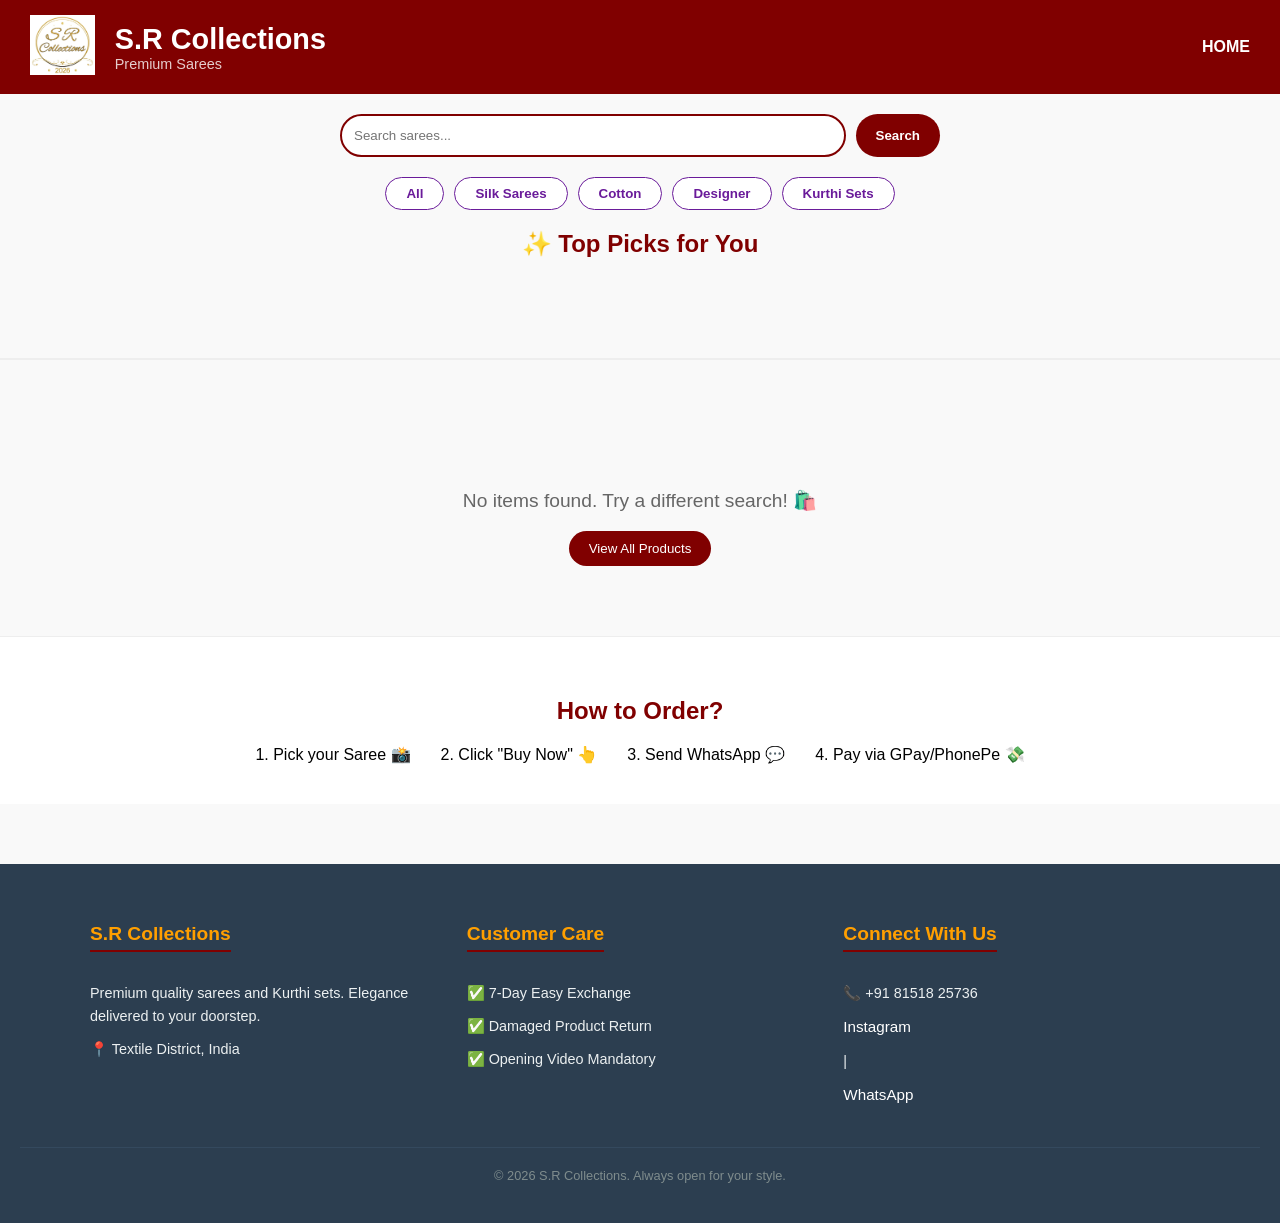
<file: index.html>
<!DOCTYPE html>
<html>
<head>
    <title>S.R Collections | Shop</title>
    <style>
        body { font-family: sans-serif; margin: 0; background: #f9f9f9; }
        header { background: #800000; color: white; padding: 15px 30px; display: flex; align-items: center; justify-content: space-between; margin-bottom: 20px; }
        .grid { display: flex; flex-wrap: wrap; gap: 20px; padding: 20px; justify-content: center; }
        .card { width: 220px; background: white; border-radius: 10px; padding: 10px; text-align: center; box-shadow: 0 4px 6px rgba(0,0,0,0.1); position: relative; }
        .card img { width: 100%; height: 250px; object-fit: cover; border-radius: 8px; }
        .price { color: #2e7d32; font-weight: bold; }
        .filter-btn { padding: 8px 20px; border: 1px solid #6a1b9a; background: white; color: #6a1b9a; border-radius: 20px; cursor: pointer; font-weight: bold; transition: 0.3s; }
        .filter-btn.active { background: #6a1b9a; color: white; }

        @media (max-width: 600px) {
            .card { width: 45%; }
            .card img { height: 180px; }
        }

        footer {
            background: #2c3e50;
            color: white;
            padding: 40px 20px;
            margin-top: 60px;
            font-family: sans-serif;
        }

        .footer-container {
            max-width: 1100px;
            margin: 0 auto;
            display: grid;
            grid-template-columns: repeat(auto-fit, minmax(250px, 1fr));
            gap: 40px;
        }

        .footer-section h3 {
            color: #ff9f00;
            margin-bottom: 20px;
            font-size: 1.2rem;
            border-bottom: 2px solid #800000;
            display: inline-block;
        }

        .footer-section p, .footer-section a {
            color: #bdc3c7;
            text-decoration: none;
            font-size: 0.95rem;
            line-height: 1.6;
            display: block;
            margin: 10px 0;
        }

        .footer-section a:hover {
            color: #ff9f00;
        }

        .social-links {
            display: flex;
            gap: 15px;
            margin-top: 15px;
        }

        .bottom-bar {
            text-align: center;
            padding-top: 30px;
            margin-top: 30px;
            border-top: 1px solid #3e4f5f;
            font-size: 0.8rem;
            color: #7f8c8d;
        }

        @media (max-width: 600px) {
            .footer-container { text-align: center; }
            .footer-section h3 { display: block; border-bottom: none; }
        }

        /* Floating Back to Top Button */
        #backToTop {
            display: none; /* Hidden by default */
            position: fixed;
            bottom: 30px;
            right: 30px;
            z-index: 99;
            border: none;
            outline: none;
            background-color: #800000; /* Matching your header */
            color: white;
            cursor: pointer;
            padding: 15px;
            border-radius: 50%;
            font-size: 20px;
            box-shadow: 0 4px 10px rgba(0,0,0,0.3);
            transition: 0.3s;
        }

        #backToTop:hover {
            background-color: #ff9f00; /* Turns orange on hover */
            transform: scale(1.1);
        }

        /* Footer Styles */
        footer {
            background: #2c3e50;
            color: white;
            padding: 40px 20px;
            margin-top: 60px;
        }

        .footer-container {
            max-width: 1100px;
            margin: 0 auto;
            display: flex;
            justify-content: space-around;
            flex-wrap: wrap;
            gap: 30px;
        }

        .footer-section { min-width: 250px; flex: 1; }

        .footer-section h3 {
            color: #ff9f00;
            border-bottom: 2px solid #800000;
            display: inline-block;
            padding-bottom: 5px;
        }

        .footer-section p { font-size: 0.9rem; line-height: 1.6; color: #ecf0f1; }

        .bottom-bar {
            text-align: center;
            border-top: 1px solid #34495e;
            margin-top: 30px;
            padding-top: 20px;
            font-size: 0.8rem;
        }

        /* Universal Back to Top Button */
#backToTop {
    display: none; /* Hidden by default */
    position: fixed;
    bottom: 30px !important;
    right: 30px !important;
    width: 50px !important;
    height: 50px !important;
    z-index: 9999 !important;
    background-color: #800000 !important; /* Maroon to match your brand */
    color: white !important;
    border: none !important;
    border-radius: 50% !important; /* Makes it a perfect circle */
    cursor: pointer !important;
    font-size: 24px !important;
    line-height: 50px !important;
    text-align: center !important;
    box-shadow: 0 4px 10px rgba(0,0,0,0.3) !important;
    transition: background 0.3s, transform 0.3s !important;
    padding: 0 !important;
}

#backToTop:hover {
    background-color: #ff9f00 !important; /* Turns orange on hover */
    transform: scale(1.1) !important;
}
    </style>
</head>
<body>

    <header>
        <div style="display: flex; align-items: center; gap: 20px;">
            <a href="index.html"><img src="logo.jpeg" alt="Logo" style="height: 60px;"></a>
            <div>
                <h1 style="margin: 0; font-size: 1.8rem;">S.R Collections</h1>
                <p style="margin: 0; font-size: 0.9rem; opacity: 0.8;">Premium Sarees</p>
            </div>
        </div>
        <a href="index.html" style="color: white; text-decoration: none; font-weight: bold;">HOME</a>
    </header>

    <div class="search-container" style="max-width: 600px; margin: 20px auto; padding: 0 20px; display: flex; gap: 10px;">
        <input type="text" id="searchInput" placeholder="Search sarees..." style="flex: 1; padding: 12px; border: 2px solid #800000; border-radius: 25px; outline: none;">
        <button onclick="searchProducts()" style="background: #800000; color: white; border: none; padding: 10px 20px; border-radius: 25px; cursor: pointer; font-weight: bold;">Search</button>
    </div>

    <div class="filter-container" style="text-align: center; margin: 20px 0; display: flex; justify-content: center; gap: 10px; flex-wrap: wrap;">
    <button class="filter-btn" onclick="filterByCategory('All')">All</button>
    <button class="filter-btn" onclick="filterByCategory('Silk')">Silk Sarees</button>
    <button class="filter-btn" onclick="filterByCategory('Cotton')">Cotton</button>
    <button class="filter-btn" onclick="filterByCategory('Designer')">Designer</button>
    <button class="filter-btn" onclick="filterByCategory('Kurthis')">Kurthi Sets</button>
</div>


<div id="featuredSection">
    <h2 style="text-align: center; color: #800000;">✨ Top Picks for You</h2>
    <div id="featuredGrid" class="grid"></div>
    <hr style="border: 0; border-top: 2px solid #eee; margin: 40px 0;">
</div>

<div id="shopGrid" class="grid"></div>

    <div style="background: #fff; padding: 40px 20px; text-align: center; border-top: 1px solid #eee;">
    <h2 style="color: #800000;">How to Order?</h2>
    <div style="display: flex; justify-content: center; gap: 30px; flex-wrap: wrap; margin-top: 20px;">
        <div>1. Pick your Saree 📸</div>
        <div>2. Click "Buy Now" 👆</div>
        <div>3. Send WhatsApp 💬</div>
        <div>4. Pay via GPay/PhonePe 💸</div>
    </div>
</div>

<button onclick="topFunction()" id="backToTop" title="Go to top">↑</button>


    <script src="app.js"></script>
    <script>
        function renderProducts(productsToDisplay) {
            const shopGrid = document.getElementById("shopGrid");
            if (!shopGrid) return;

            if (productsToDisplay.length === 0) {
                shopGrid.innerHTML = `
                    <div style="text-align: center; width: 100%; padding: 50px;">
                        <p style="font-size: 1.2rem; color: #666;">No items found. Try a different search! 🛍️</p>
                        <button onclick="renderProducts(products)" style="background:#800000; color:white; border:none; padding:10px 20px; border-radius:20px; cursor:pointer;">View All Products</button>
                    </div>`;
                return;
            }

            shopGrid.innerHTML = productsToDisplay.map(p => {
                const isSoldOut = p.status === 'Sold Out';
                
                // Stock Badge Calculation
                let stockBadge = "";
                if (!isSoldOut && p.stock && p.stock <= 3) {
                    stockBadge = `<div style="position: absolute; top: 40px; left: 10px; background: #ff9f00; color: white; padding: 4px 8px; border-radius: 4px; font-weight: bold; font-size: 11px; z-index: 5; border: 1px solid white;">🔥 Only ${p.stock} left!</div>`;
                }

                // Discount Badge Calculation
                let discountBadge = "";
                if (p.originalPrice && p.originalPrice > p.price) {
                    const discount = Math.round(((p.originalPrice - p.price) / p.originalPrice) * 100);
                    discountBadge = `<div style="position: absolute; top: 10px; left: 10px; background: #388e3c; color: white; padding: 4px 8px; border-radius: 4px; font-weight: bold; font-size: 12px; z-index: 5;">${discount}% OFF</div>`;
                }

                const priceHTML = p.originalPrice && p.originalPrice > p.price 
                    ? `<p class="price"><span style="text-decoration: line-through; color: #888; font-size: 0.9em; margin-right: 8px;">₹${p.originalPrice}</span>₹${p.price}</p>`
                    : `<p class="price">₹${p.price}</p>`;

                return `
                    <div class="card" style="opacity: ${isSoldOut ? '0.7' : '1'};">
                        ${discountBadge}
                        ${stockBadge}
                        ${isSoldOut ? '<div style="position: absolute; top: 10px; right: 10px; background: red; color: white; padding: 5px; border-radius: 5px; font-size: 12px;">SOLD OUT</div>' : ''}
                        <a href="details.html?id=${p.id}" style="text-decoration: none; color: inherit;">
                            <img src="${p.images[0]}">
                            <div style="padding: 12px;">
                                <h3 style="margin: 0; font-size: 1rem; color: #333;">${p.name}</h3>
                                ${priceHTML}
                            </div>
                        </a>
                    </div>
                `;
            }).join('');
        }

        function renderFeatured() {
            const featuredGrid = document.getElementById("featuredGrid");
            const featuredItems = products.filter(p => p.status !== 'Sold Out').slice(0, 3);
            featuredGrid.innerHTML = featuredItems.map(p => `
                <div class="card" style="width: 280px; transform: scale(1.05); border: 2px solid #ffd700;">
                    <div style="position: absolute; top: 10px; left: 10px; background: #388e3c; color: white; padding: 4px 8px; border-radius: 4px; font-weight: bold; font-size: 12px; z-index: 5;">BEST SELLER</div>
                    <a href="details.html?id=${p.id}" style="text-decoration: none; color: inherit;">
                        <img src="${p.images[0]}" style="height: 320px;">
                        <div style="padding: 15px;"><h3>${p.name}</h3><p class="price">₹${p.price}</p></div>
                    </a>
                </div>
            `).join('');
        }

        function filterByCategory(cat) {
            const filtered = cat === 'All' ? products : products.filter(p => p.category === cat);
            renderProducts(filtered);
        }

        function searchProducts() {
            const query = document.getElementById("searchInput").value.toLowerCase();
            const filtered = products.filter(p => p.name.toLowerCase().includes(query) || p.category.toLowerCase().includes(query));
            renderProducts(filtered);
        }

        

        window.onload = function() {
            if (typeof products !== 'undefined') {
                renderFeatured();
                renderProducts(products);
                document.getElementById("searchInput").addEventListener("input", searchProducts);
            }
        };
    </script>

    
<footer>
    <div class="footer-container">
        <div class="footer-section">
            <h3>S.R Collections</h3>
            <p>Premium quality sarees and Kurthi sets. Elegance delivered to your doorstep.</p>
            <p>📍 Textile District, India</p>
        </div>

        <div class="footer-section">
            <h3>Customer Care</h3>
            <p>✅ 7-Day Easy Exchange</p>
            <p>✅ Damaged Product Return</p>
            <p>✅ Opening Video Mandatory</p>
        </div>

        <div class="footer-section">
            <h3>Connect With Us</h3>
            <p>📞 +91 81518 25736</p>
            <p>
                <a href="https://www.instagram.com/s.r.collections_26" style="color:white; text-decoration:none;">Instagram</a> | 
                <a href="https://chat.whatsapp.com/GvyJMgOVvVoBpmypK1QJxf" style="color:white; text-decoration:none;">WhatsApp</a>
            </p>
        </div>
    </div>
    <div class="bottom-bar">
        &copy; 2026 S.R Collections. Always open for your style.
    </div>
</footer>

</body>
</html>
</file>
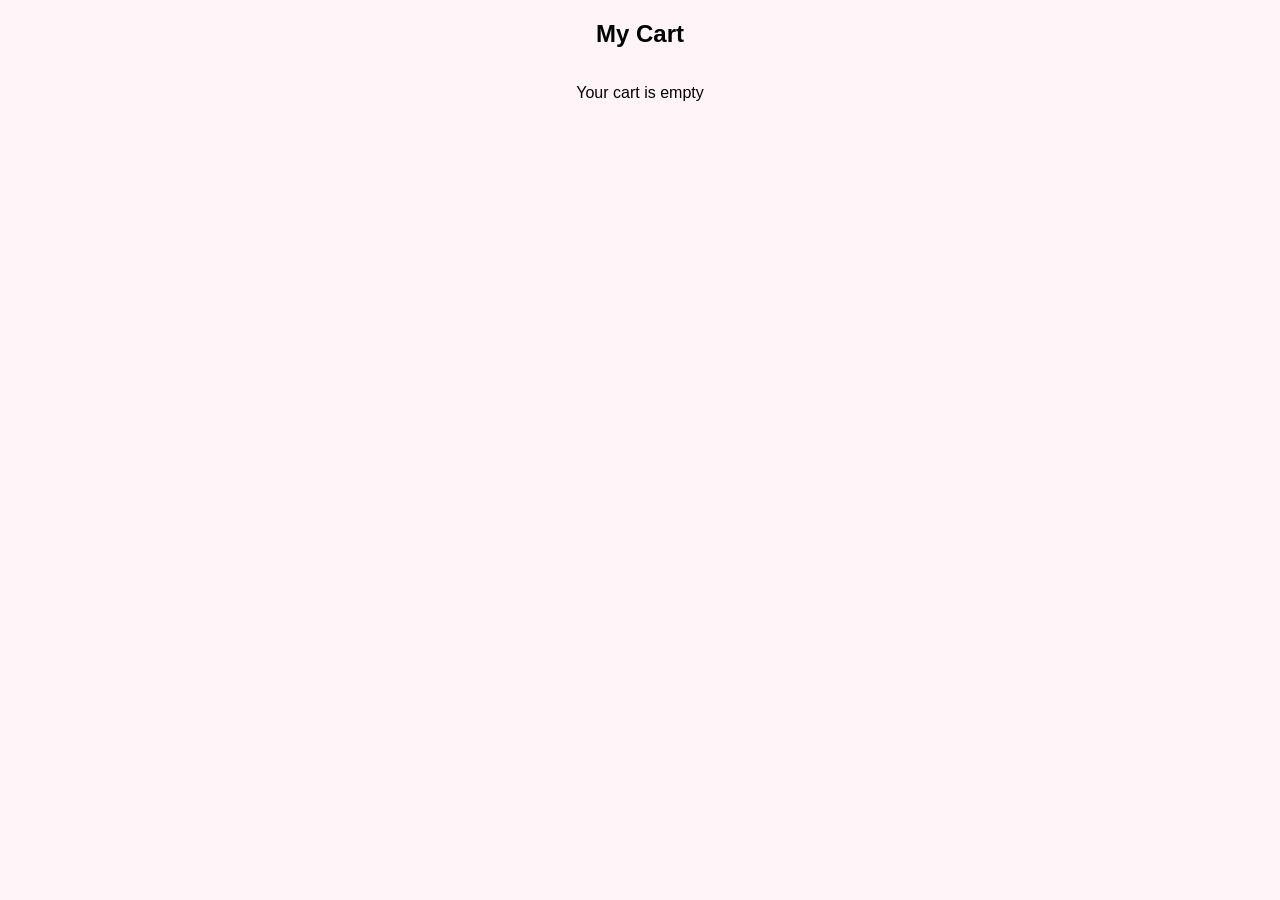
<file: cart.html>
<!DOCTYPE html>
<html>
<head>
    <title>My Cart</title>
    <link rel="stylesheet" href="style.css">
</head>
<body>

<h2>My Cart</h2>

<div id="cart-items"></div>

<p id="empty-cart">Your cart is empty</p>

<script src="script.js"></script>
<script>
let cart = JSON.parse(localStorage.getItem("cart")) || [];
let cartDiv = document.getElementById("cart-items");
let emptyMsg = document.getElementById("empty-msg");

if (cart.length === 0) {
  emptyMsg.style.display = "block";
} else {
  emptyMsg.style.display = "none";

  cart.forEach(item => {
    let div = document.createElement("div");
    div.innerHTML = `
      <img src="${item.image}" width="100">
      <h3>${item.name}</h3>
      <p>₹${item.price}</p>
      <hr>
    `;
    cartDiv.appendChild(div);
  });
}
</script>


</body>
</html>
</file>
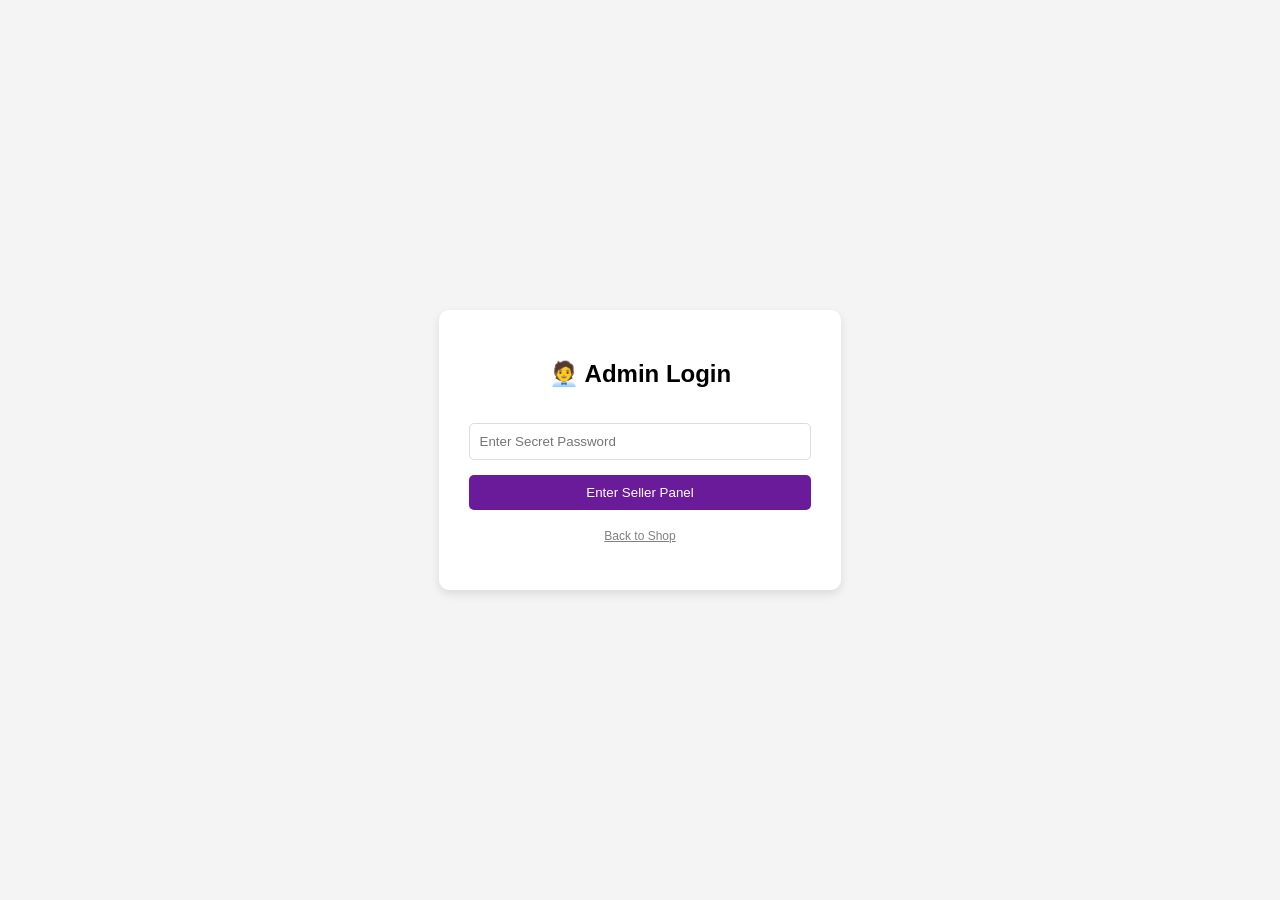
<file: login.html>
<!DOCTYPE html>
<html>
<head>
    <title>Seller Login</title>
    <style>
        body { font-family: sans-serif; display: flex; justify-content: center; align-items: center; height: 100vh; background: #f4f4f4; margin: 0; }
        .login-box { background: white; padding: 30px; border-radius: 10px; box-shadow: 0 4px 10px rgba(0,0,0,0.1); text-align: center; }
        input { width: 100%; padding: 10px; margin: 15px 0; border: 1px solid #ddd; border-radius: 5px; box-sizing: border-box; }
        button { background: #6a1b9a; color: white; border: none; padding: 10px 20px; cursor: pointer; border-radius: 5px; width: 100%; }
    </style>
</head>
<body>

    <div class="login-box">
        <h2>🧑‍💼 Admin Login</h2>
        <input type="password" id="adminPass" placeholder="Enter Secret Password">
        <button onclick="checkLogin()">Enter Seller Panel</button>
        <p><a href="index.html" style="color: gray; font-size: 12px;">Back to Shop</a></p>
    </div>

    <script>
        function checkLogin() {
            const pass = document.getElementById("adminPass").value;
            // You can change "saree123" to whatever password you like!
            if (pass === "saree123") {
                sessionStorage.setItem("isLoggedIn", "true");
                window.location.href = "seller.html";
            } else {
                alert("Incorrect Password!");
            }
        }
    </script>
</body>
</html>
</file>
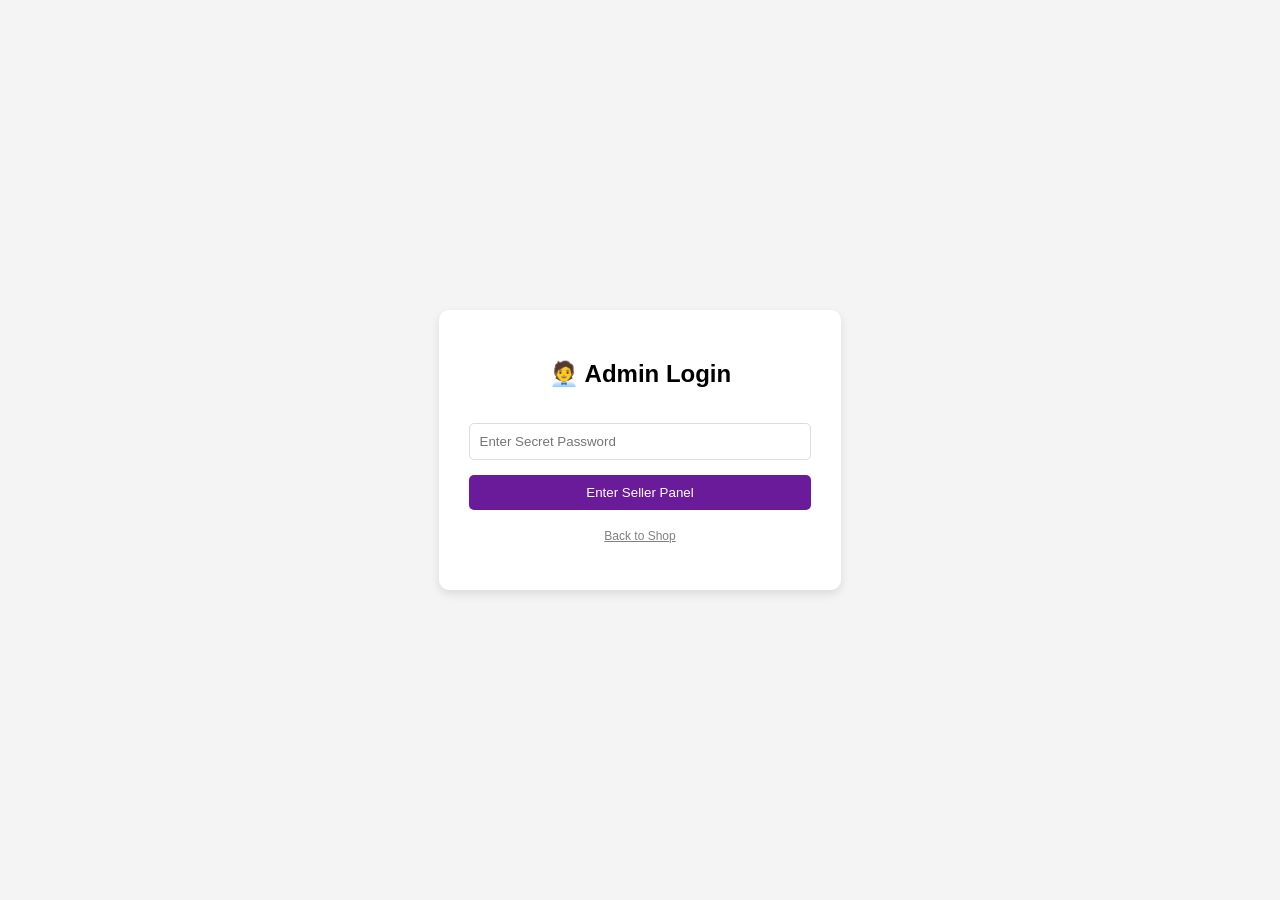
<file: seller.html>
<!DOCTYPE html>
<html>
<head>
    <title>Seller Panel</title>
    <style>
        body { font-family: sans-serif; padding: 20px; background: #f4f4f4; }
        .form-box { background: white; padding: 20px; border-radius: 8px; max-width: 400px; margin-bottom: 20px; }
        input { width: 90%; padding: 10px; margin: 10px 0; }
        button { background: green; color: white; padding: 10px; cursor: pointer; border: none; width: 100%; border-radius: 5px; }
        .inventory-card { display: flex; align-items: center; justify-content: space-between; border: 1px solid #ddd; padding: 10px; margin-bottom: 10px; background: white; border-radius: 8px; }
        footer {
    background: #2c3e50;
    color: white;
    padding: 40px 20px;
    margin-top: 60px;
    font-family: sans-serif;
}

.footer-container {
    max-width: 1100px;
    margin: 0 auto;
    display: grid;
    grid-template-columns: repeat(auto-fit, minmax(250px, 1fr));
    gap: 40px;
}

.footer-section h3 {
    color: #ff9f00;
    margin-bottom: 20px;
    font-size: 1.2rem;
    border-bottom: 2px solid #800000;
    display: inline-block;
}

.footer-section p, .footer-section a {
    color: #bdc3c7;
    text-decoration: none;
    font-size: 0.95rem;
    line-height: 1.6;
    display: block;
    margin: 10px 0;
}

.footer-section a:hover {
    color: #ff9f00;
}

.social-links {
    display: flex;
    gap: 15px;
    margin-top: 15px;
}

.bottom-bar {
    text-align: center;
    padding-top: 30px;
    margin-top: 30px;
    border-top: 1px solid #3e4f5f;
    font-size: 0.8rem;
    color: #7f8c8d;
}

@media (max-width: 600px) {
    .footer-container { text-align: center; }
    .footer-section h3 { display: block; border-bottom: none; }
}

/* Floating Back to Top Button */
#backToTop {
    display: none; /* Hidden by default */
    position: fixed;
    bottom: 30px;
    right: 30px;
    z-index: 99;
    border: none;
    outline: none;
    background-color: #800000; /* Matching your header */
    color: white;
    cursor: pointer;
    padding: 15px;
    border-radius: 50%;
    font-size: 20px;
    box-shadow: 0 4px 10px rgba(0,0,0,0.3);
    transition: 0.3s;
}

#backToTop:hover {
    background-color: #ff9f00; /* Turns orange on hover */
    transform: scale(1.1);
}

/* Footer Styles */
footer {
    background: #2c3e50;
    color: white;
    padding: 40px 20px;
    margin-top: 60px;
}

.footer-container {
    max-width: 1100px;
    margin: 0 auto;
    display: flex;
    justify-content: space-around;
    flex-wrap: wrap;
    gap: 30px;
}

.footer-section { min-width: 250px; flex: 1; }

.footer-section h3 {
    color: #ff9f00;
    border-bottom: 2px solid #800000;
    display: inline-block;
    padding-bottom: 5px;
}

.footer-section p { font-size: 0.9rem; line-height: 1.6; color: #ecf0f1; }

.bottom-bar {
    text-align: center;
    border-top: 1px solid #34495e;
    margin-top: 30px;
    padding-top: 20px;
    font-size: 0.8rem;
}

/* Universal Back to Top Button */
#backToTop {
    display: none; /* Hidden by default */
    position: fixed;
    bottom: 30px !important;
    right: 30px !important;
    width: 50px !important;
    height: 50px !important;
    z-index: 9999 !important;
    background-color: #800000 !important; /* Maroon to match your brand */
    color: white !important;
    border: none !important;
    border-radius: 50% !important; /* Makes it a perfect circle */
    cursor: pointer !important;
    font-size: 24px !important;
    line-height: 50px !important;
    text-align: center !important;
    box-shadow: 0 4px 10px rgba(0,0,0,0.3) !important;
    transition: background 0.3s, transform 0.3s !important;
    padding: 0 !important;
}

#backToTop:hover {
    background-color: #ff9f00 !important; /* Turns orange on hover */
    transform: scale(1.1) !important;
}
    </style>
</head>
<body>

    <header style="background-color: #800000; color: white; padding: 15px 30px; display: flex; align-items: center; justify-content: space-between; margin-bottom: 20px;">
    
        <div style="display: flex; align-items: center; gap: 20px;">
            <a href="index.html">
                <img src="logo.jpeg" alt="Logo" style="height: 60px; width: auto; object-fit: contain;">
            </a>
            <div style="text-align: left;">
                <h1 style="margin: 0; font-size: 1.8rem; letter-spacing: 1px;">S.R Collections</h1>
                <p style="margin: 0; font-size: 0.9rem; opacity: 0.8;">Premium Sarees</p>
            </div>
        </div>

        <div style="display: none; @media (min-width: 768px) { display: block; }">
            <a href="index.html" style="color: white; text-decoration: none; font-weight: bold;">HOME</a>
        </div>
    </header>

    <button onclick="logout()" style="background: gray; color: white; border: none; padding: 8px 15px; cursor: pointer; float: right; border-radius: 4px;">
        Logout
    </button>

    <h1>Manage Your Store</h1>

    <div class="form-box">
        <input type="text" id="pName" placeholder="Product Name">
        <input type="number" id="originalPrice" placeholder="Original Price (MRP)">
        <input type="number" id="salePrice" placeholder="Sale Price (Discounted)">

        
        <select id="pCategory" style="width: 95%; padding: 10px; margin: 10px 0;">
            <option value="Silk">Silk Saree</option>
            <option value="Cotton">Cotton Saree</option>
            <option value="Designer">Designer Saree</option>
            <option value="Kurthis">Kurthi</option>
        </select>


        <label>Select Images:</label>
        <input type="file" id="pImages" multiple accept="image/*">
        <button onclick="addProduct()">Upload Product</button>
    </div>

    <a href="index.html">Go to Customer Shop Page →</a>


   <hr>
    <h3>Your Current Inventory</h3>
    <div id="inventoryContainer"></div>

    <br><br>
    <button onclick="clearAllProducts()" style="background: black; color: white; padding: 10px; width: 200px; cursor: pointer; border: none; border-radius: 5px;">
        🗑️ Clear Entire Shop
    </button>

     <button onclick="topFunction()" id="backToTop" title="Go to top">↑</button>


    <script src="app.js"></script>

    <script>
        // Security Check
        if (sessionStorage.getItem("isLoggedIn") !== "true") {
            window.location.href = "login.html";
        }

        function logout() {
            sessionStorage.removeItem("isLoggedIn");
            window.location.href = "login.html";
        }

        // Inside your showInv() function in seller.html
            // Add this to your showInv() function in seller.html
            function showInv() {
                document.getElementById("inv").innerHTML = products.map(p => `
                    <div class="item" style="display:flex; justify-content:space-between; padding:10px; border-bottom:1px solid #ddd;">
                        <img src="${p.images[0]}" style="width:50px; height:50px; object-fit:cover;">
                        <div><b>${p.name}</b></div>
                        <div>
                            <button onclick="toggleBestseller(${p.id})" style="background:${p.isFeatured ? 'gold' : 'gray'}; color:white; border:none; padding:5px; border-radius:3px; cursor:pointer;">
                                ${p.isFeatured ? '★ Featured' : '☆ Make Top Pick'}
                            </button>
                            <button onclick="toggleStatus(${p.id})" style="background:red; color:white; border:none; padding:5px; border-radius:3px; margin-left:5px;">Sold Out</button>
                        </div>
                    </div>`).join('');
            }

            function setBestseller(id) {
                const p = products.find(prod => prod.id === id);
                if(p) {
                    p.status = (p.status === "Bestseller") ? "In Stock" : "Bestseller";
                    saveData();
                    location.reload();
                }
            }
    </script>

   
<footer>
    <div class="footer-container">
        <div class="footer-section">
            <h3>S.R Collections</h3>
            <p>Premium quality sarees and Kurthi sets. Elegance delivered to your doorstep.</p>
            <p>📍 Textile District, India</p>
        </div>

        <div class="footer-section">
            <h3>Customer Care</h3>
            <p>✅ 7-Day Easy Exchange</p>
            <p>✅ Damaged Product Return</p>
            <p>✅ Opening Video Mandatory</p>
        </div>

        <div class="footer-section">
            <h3>Connect With Us</h3>
            <p>📞 +91 81518 25736</p>
            <p>
                <a href="https://www.instagram.com/s.r.collections_26" style="color:white; text-decoration:none;">Instagram</a> | 
                <a href="https://chat.whatsapp.com/GvyJMgOVvVoBpmypK1QJxf" style="color:white; text-decoration:none;">WhatsApp</a>
            </p>
        </div>
    </div>
    <div class="bottom-bar">
        &copy; 2026 S.R Collections. Always open for your style.
    </div>
</footer>

</body>
</body>
</html>
</file>
<file: style.css>
body {
    font-family: Arial;
    text-align: center;
    background-color: #fff5f8;
}

h1 {
    color: #b03060;
}

.saree {
    width: 250px;
    display: inline-block;
    margin: 15px;
    padding: 10px;
    background: white;
    border-radius: 10px;
}

.saree img {
    width: 100%;
    height: auto;
}
/*nav {
    background-color: #b03060;
    padding: 15px;
}

nav a {
    color: white;
    text-decoration: none;
    margin: 15px;
    font-weight: bold;
}

nav a:hover {
    text-decoration: underline;
}
nav {
    position: sticky;
    top: 0;
}
@media (max-width: 600px) {
    nav a {
        display: block;
        margin: 10px 0;
    }

    .saree {
        width: 90%;
    }
}*/
.products {
    display: flex;
    justify-content: center;
    gap: 20px;
    flex-wrap: wrap;
}

.card {
    width: 250px;
    background: white;
    padding: 15px;
    border-radius: 15px;
    box-shadow: 0 4px 8px rgba(0,0,0,0.1);
    text-align: center;
}

.card img {
    width: 100%;
    border-radius: 10px;
}

.price {
    font-weight: bold;
    color: #b03060;
}

.card button {
    background-color: #b03060;
    color: white;
    border: none;
    padding: 10px;
    width: 100%;
    border-radius: 8px;
    cursor: pointer;
}
.gallery {
    display: grid;
    grid-template-columns: repeat(4, 1fr);
    gap: 20px;
    padding: 20px;
}

.gallery img {
    width: 100%;
    border-radius: 12px;
    cursor: pointer;
    transition: transform 0.3s;
}

.gallery img:hover {
    transform: scale(1.05);
}
@media (max-width: 768px) {
    .gallery {
        grid-template-columns: repeat(2, 1fr);
    }
}

@media (max-width: 480px) {
    .gallery {
        grid-template-columns: 1fr;
    }
}
.whatsapp-btn {
    background-color: #25D366;
    color: white;
    border: none;
    padding: 15px 20px;
    font-size: 16px;
    border-radius: 30px;
    cursor: pointer;
    margin: 20px;
}

.whatsapp-btn:hover {
    background-color: #1ebe5d;
}
.whatsapp-btn {
    position: fixed;
    bottom: 20px;
    right: 20px;
}
.contact-form {
    max-width: 400px;
    margin: 30px auto;
    display: flex;
    flex-direction: column;
    gap: 15px;
}

.contact-form input,
.contact-form textarea {
    padding: 10px;
    font-size: 16px;
    border-radius: 8px;
    border: 1px solid #ccc;
}

.contact-form button {
    background-color: #b03060;
    color: white;
    border: none;
    padding: 12px;
    border-radius: 8px;
    cursor: pointer;
}
#cart-items {
    display: flex;
    flex-wrap: wrap;
    justify-content: center;
    gap: 20px;
}
#cart-items .card {
    width: 220px;
}
/* Common button style */
.btn {
  display: inline-block;
  padding: 12px 20px;
  margin: 10px 5px;
  font-size: 16px;
  font-weight: bold;
  text-decoration: none;
  border-radius: 6px;
  text-align: center;
  transition: all 0.3s ease;
}

/* View Cart button */
.btn-cart {
  background-color: #ff9800; /* orange */
  color: #ffffff;
}

.btn-cart:hover {
  background-color: #e68900;
  transform: scale(1.05);
}

/* WhatsApp Order button */
.btn-whatsapp {
  background-color: #25D366; /* WhatsApp green */
  color: #ffffff;
}

.btn-whatsapp:hover {
  background-color: #1ebe5d;
  transform: scale(1.05);
}
@media (max-width: 600px) {
  .btn {
    width: 100%;
    box-sizing: border-box;
  }
}
/* Navbar */
.navbar {
  display: flex;
  justify-content: space-between;
  align-items: center;
  background-color: #820f2c; /* maroon */
  padding: 15px 20px;
}

.logo {
  color: #ffffff;
  font-size: 22px;
  font-weight: bold;
}

.nav-links a {
  color: #ffffff;
  text-decoration: none;
  margin-left: 20px;
  font-size: 16px;
}

.nav-links a:hover {
  text-decoration: underline;
}

/* WhatsApp nav button */
.nav-whatsapp {
  background-color: #25D366;
  padding: 8px 12px;
  border-radius: 4px;
  margin-left: 20px;
}

.nav-whatsapp:hover {
  background-color: #1ebe5d;
}

/* Logo image */
.logo img {
  height: 250px;        /* small & neat */
  width: auto;         /* keep ratio */
  object-fit: contain;
 
}
.cart-container {
  position: relative;
}

.cart-icon {
  font-size: 24px;
  color: white;
  text-decoration: none;
  position: relative;
}

#cart-count {
  position: absolute;
  top: -6px;
  right: -10px;
  background: red;
  color: white;
  font-size: 12px;
  padding: 2px 6px;
  border-radius: 50%;
}

.navbar {
  display: grid;
  grid-template-columns: auto 1fr auto;
  align-items: center;
  background-color: #8b1538;
  padding: 10px 30px;
}
.nav-logo img {
  height: 45px;
}
.nav-links {
  display: flex;
  justify-content: center;
  gap: 30px;
}

.nav-links a {
  color: white;
  text-decoration: none;
  font-size: 18px;
}
.nav-cart {
  position: relative;
}

.cart-icon {
  font-size: 24px;
  color: white;
  text-decoration: none;
  position: relative;
}

#cart-count {
  position: absolute;
  top: -6px;
  right: -10px;
  background: red;
  color: white;
  font-size: 12px;
  padding: 2px 6px;
  border-radius: 50%;
}
</file>
